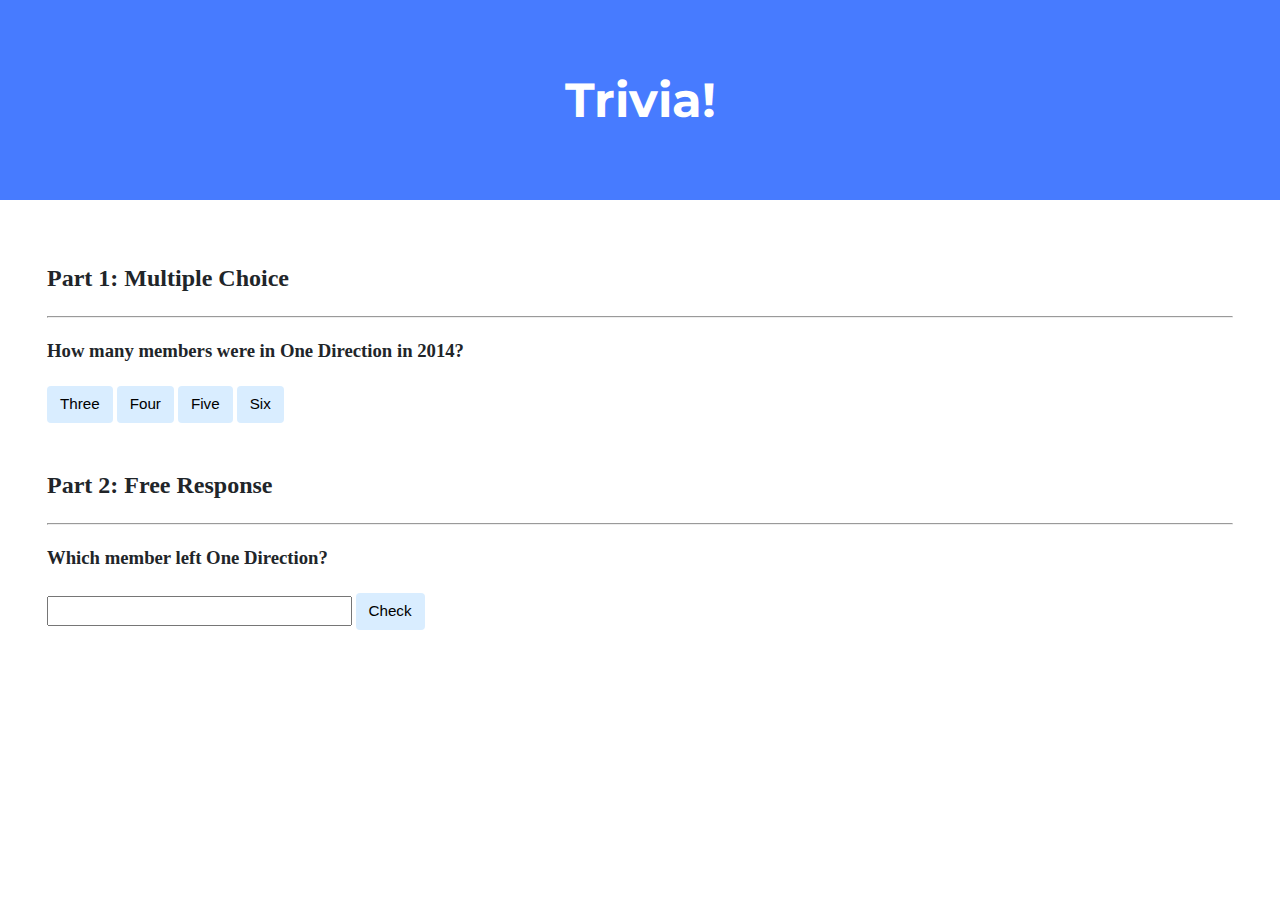
<file: lab8/index.html>
<!DOCTYPE html>

<html lang="en">
    <head>
        <link href="https://fonts.googleapis.com/css2?family=Montserrat:wght@500&display=swap" rel="stylesheet">
        <link href="styles.css" rel="stylesheet">
        <title>Trivia!</title>

        <script>

            // TODO: Add code to check answers to questions
            document.addEventListener('DOMContentLoaded', function() {
                
                // Handle case where answer is correct
                let correct = document.querySelector('#correct');
                // When this element is clicked on, run the following function
                correct.addEventListener('click', function() {
                    correct.style.backgroundColor = 'green';
                    document.querySelector('#response1').innerHTML = "Correct!";
                    document.querySelector('#response1').style.color = 'green';
                });
                
                // Handle case where answer is wrong
                let incorrects = document.querySelectorAll('.incorrect');
                for (let i = 0; i < incorrects.length; i++) {
                    incorrects[i].addEventListener('click', function() {
                        incorrects[i].style.backgroundColor = 'red';
                        document.querySelector('#response1').innerHTML = "Incorrect";
                        document.querySelector('#response1').style.color = 'red';
                    });
                }
                
                // Handles free response
                let submit = document.querySelector('#check');
                submit.addEventListener('click', function() {
                    let response = document.querySelector('#input');
                    if (response.value == "Zayn Malik") {
                        document.querySelector('#response2').innerHTML = "Correct!";
                        document.querySelector('#response2').style.color = 'green';
                        response.style.backgroundColor = 'green';
                    }
                    else
                    {
                        document.querySelector('#response2').innerHTML = "Incorrect";
                        document.querySelector('#response2').style.color = 'red';
                        response.style.backgroundColor = 'red';
                    }
                });
            });

        </script>

    </head>
    <body>

        <div class="jumbotron">
            <h1>Trivia!</h1>
        </div>

        <div class="container">

            <div class="section">
                <h2>Part 1: Multiple Choice </h2>
                <hr>

                <!-- TODO: Add multiple choice question here -->
                <h3>How many members were in One Direction in 2014?</h3>
                <h4 id="response1"></h4>
                <button class="incorrect">Three</button>
                <button class="incorrect">Four</button>
                <button id="correct">Five</button>
                <button class="incorrect">Six</button>

            </div>

            <div class="section">
                <h2>Part 2: Free Response</h2>
                <hr>

                <!-- TODO: Add free response question here -->
                <h3>Which member left One Direction?</h3>
                <h4 id="response2"></h4>
                <input id="input" autocomplete="off" type="text">
                <button id="check">Check</button>

            </div>

        </div>
    </body>
</html>
</file>
<file: lab8/styles.css>
body {
    background-color: #fff;
    color: #212529;
    font-size: 1rem;
    font-weight: 400;
    line-height: 1.5;
    margin: 0;
    text-align: left;
}

.container {
    margin-left: auto;
    margin-right: auto;
    padding-left: 15px;
    padding-right: 15px;
}

.jumbotron {
    background-color: #477bff;
    color: #fff;
    margin-bottom: 2rem;
    padding: 2rem 1rem;
    text-align: center;
}

.section {
    padding: 0.5rem 2rem 1rem 2rem;
}

.section:hover {
    background-color: #f5f5f5;
    transition: color 2s ease-in-out, background-color 0.15s ease-in-out;
}

h1 {
    font-family: 'Montserrat', sans-serif;
    font-size: 48px;
}

button, input[type="submit"] {
    background-color: #d9edff;
    border: 1px solid transparent;
    border-radius: 0.25rem;
    font-size: 0.95rem;
    font-weight: 400;
    line-height: 1.5;
    padding: 0.375rem 0.75rem;
    text-align: center;
    transition: color 0.15s ease-in-out, background-color 0.15s ease-in-out, border-color 0.15s ease-in-out, box-shadow 0.15s ease-in-out;
    vertical-align: middle;
}


input[type="text"] {
    line-height: 1.8;
    width: 25%;
}

input[type="text"]:hover {
    background-color: #f5f5f5;
    transition: color 2s ease-in-out, background-color 0.15s ease-in-out;
}
</file>
